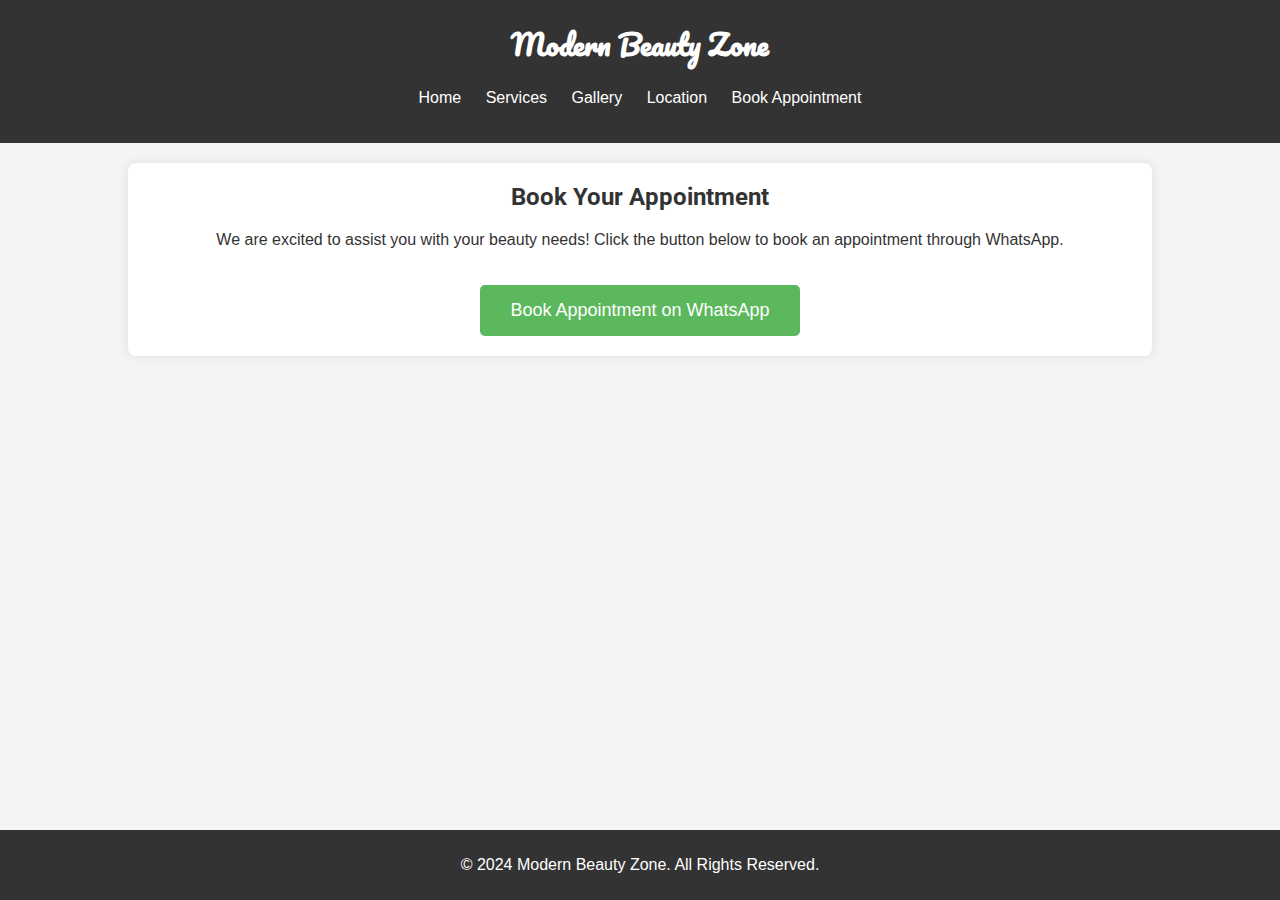
<file: book.html>
<!DOCTYPE html>
<html lang="en">
<head>
    <meta charset="UTF-8">
    <meta name="viewport" content="width=device-width, initial-scale=1.0">
    <title>Book Appointment - Modern Beauty Zone</title>
    <link href="https://fonts.googleapis.com/css2?family=Roboto:wght@700&family=Pacifico&display=swap" rel="stylesheet">
    <link rel="icon" type="image/x-icon" href="jpeg-01-30.jpg">
    <style>
        body {
            font-family: Arial, sans-serif;
            margin: 0;
            padding: 0;
            color: #333;
            background-color: #f4f4f4;
        }
        header {
            background: #333;
            color: #fff;
            padding: 20px 0;
            text-align: center;
        }
        header h1 {
            margin: 0;
            font-family: 'Pacifico', cursive;
            font-size: 28px;
        }
        nav {
            margin-top: 20px;
        }
        nav ul {
            list-style: none;
            padding: 0;
        }
        nav ul li {
            display: inline;
            margin: 0 10px;
        }
        nav ul li a {
            color: #fff;
            text-decoration: none;
        }
        nav ul li a:hover {
            text-decoration: underline;
        }
        .container {
            width: 80%;
            margin: 0 auto;
            padding: 20px;
        }
        .booking {
            background: #fff;
            padding: 20px;
            border-radius: 8px;
            box-shadow: 0 0 10px rgba(0,0,0,0.1);
            text-align: center;
        }
        .booking h2 {
            margin-top: 0;
            font-family: 'Roboto', sans-serif;
            font-weight: 700;
        }
        .button {
            display: inline-block;
            background: #5cb85c;
            color: #fff;
            padding: 15px 30px;
            border-radius: 5px;
            text-decoration: none;
            font-size: 18px;
            margin-top: 20px;
        }
        .button:hover {
            background: #4cae4c;
        }
        footer {
            background: #333;
            color: #fff;
            text-align: center;
            padding: 10px 0;
            position: fixed;
            bottom: 0;
            width: 100%;
        }
    </style>
</head>
<body>

    <header>
        <h1>Modern Beauty Zone</h1>
        <nav>
            <ul>
                <li><a href="index.html">Home</a></li>
                <li><a href="services.html">Services</a></li>
                <li><a href="gallery.html">Gallery</a></li>
                <li><a href="location.html">Location</a></li>
                <li><a href="book.html">Book Appointment</a></li>
            </ul>
        </nav>
    </header>

    <div class="container">
        <div class="booking">
            <h2>Book Your Appointment</h2>
            <p>We are excited to assist you with your beauty needs! Click the button below to book an appointment through WhatsApp.</p>
            <a href="https://wa.me/8050022309?text=Hello%2C+I+would+like+to+book+an+appointment." class="button" target="_blank">Book Appointment on WhatsApp</a>
        </div>
    </div>

    <footer>
        <p>&copy; 2024 Modern Beauty Zone. All Rights Reserved.</p>
    </footer>

</body>
</html>
</file>
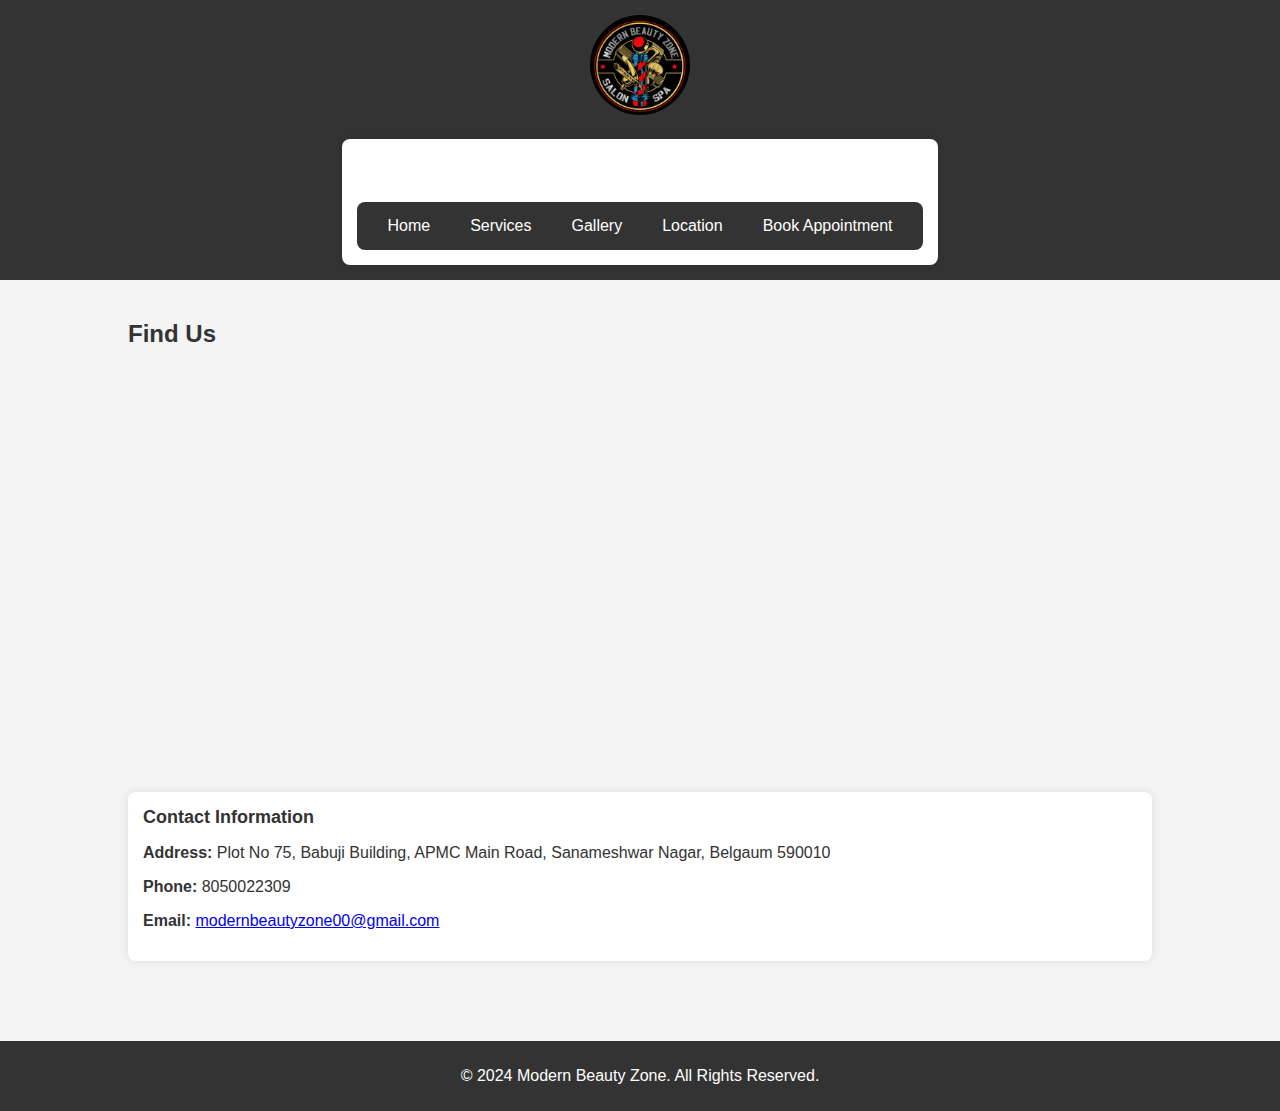
<file: location.html>
<!DOCTYPE html>
<html lang="en">
<head>
    <meta charset="UTF-8">
    <meta name="viewport" content="width=device-width, initial-scale=1.0">
    <link rel="icon" type="image/x-icon" href="jpeg-01-30.jpg">
    <title>Modern Beauty Zone - Location</title>
    <style>
        /* Mobile First Styles */
        body {
            font-family: Arial, sans-serif;
            margin: 0;
            padding: 0;
            color: #333;
            background-color: #f4f4f4;
            display: flex;
            flex-direction: column;
            min-height: 100vh;
        }
        header {
            background: #333;
            color: #fff;
            padding: 15px;
            display: flex;
            flex-direction: column;
            align-items: center;
            justify-content: center;
            text-align: center;
        }
        header .logo img {
            width: 60px;
            height: 60px;
            border-radius: 50%;
            object-fit: cover;
        }
        header h1 {
            margin: 10px 0;
            font-size: 16px;
        }
        nav {
            margin-top: 10px;
            background: #333; /* Ensure nav has the same background as the header */
            padding: 10px; /* Add padding to nav for better spacing */
            border-radius: 8px; /* Add rounded corners for consistency */
        }
        nav ul {
            list-style: none;
            padding: 0;
            margin: 0;
            display: flex;
            flex-direction: column;
            align-items: center;
        }
        nav ul li {
            margin: 5px 0;
        }
        nav ul li a {
            color: #fff;
            text-decoration: none;
            font-size: 14px;
            padding: 5px 10px; /* Add padding to navigation links */
            display: block; /* Ensure that padding is applied correctly */
        }
        nav ul li a:hover {
            background: #555; /* Add a hover effect for better visibility */
            border-radius: 4px; /* Optional: round the corners on hover */
        }
        .container {
            width: 95%;
            margin: 0 auto;
            padding: 20px;
            padding-bottom: 80px;
            flex: 1;
        }
        .map {
            margin-top: 20px;
        }
        .map iframe {
            width: 100%;
            height: 400px;
            border: 0;
            border-radius: 8px;
        }
        .info {
            margin-top: 20px;
            background: #fff;
            padding: 15px;
            border-radius: 8px;
            box-shadow: 0 0 10px rgba(0,0,0,0.1);
        }
        .info h2 {
            margin-top: 0;
            font-size: 18px;
        }
        footer {
            background: #333;
            color: #fff;
            text-align: center;
            padding: 10px 0;
            width: 100%;
            position: relative;
            display: flex;
            align-items: center;
            justify-content: center;
        }

        /* Tablet and Larger Devices */
        @media (min-width: 600px) {
            header .logo img {
                width: 80px;
                height: 80px;
            }
            header h1 {
                font-size: 18px;
            }
            nav ul {
                flex-direction: row;
            }
            nav ul li {
                margin: 0 10px;
            }
            nav ul li a {
                font-size: 16px;
            }
            .container {
                width: 90%;
            }
        }

        /* Desktop and Larger Devices */
        @media (min-width: 992px) {
            header .logo img {
                width: 100px;
                height: 100px;
            }
            header h1 {
                font-size: 24px;
            }
            nav ul {
                flex-direction: row;
            }
            .container {
                width: 80%;
            }
        }
    </style>
</head>
<body>

    <header>
        <div class="logo">
            <img src="jpeg-01-30 (1).jpg" alt="Salon Logo">
        </div>
        <div class="info">
            <h1>Modern Beauty Zone - Location</h1>
            <nav>
                <ul>
                    <li><a href="index.html">Home</a></li>
                    <li><a href="services.html">Services</a></li>
                    <li><a href="gallery.html">Gallery</a></li>
                    <li><a href="location.html">Location</a></li>
                    <li><a href="book.html">Book Appointment</a></li>
                </ul>
            </nav>
        </div>
    </header>

    <div class="container">
        <div class="map">
            <h2>Find Us</h2>
            <iframe src="https://www.google.com/maps/embed?pb=!1m17!1m12!1m3!1d3837.482947995336!2d74.50739727513199!3d15.883749984769224!2m3!1f0!2f0!3f0!3m2!1i1024!2i768!4f13.1!3m2!1m1!2zMTXCsDUzJzAxLjUiTiA3NMKwMzAnMzUuOSJF!5e0!3m2!1sen!2sin!4v1726302668580!5m2!1sen!2sin" allowfullscreen="" loading="lazy" referrerpolicy="no-referrer-when-downgrade"></iframe>
        </div>

        <div class="info">
            <h2>Contact Information</h2>
            <p><strong>Address:</strong> Plot No 75, Babuji Building, APMC Main Road, Sanameshwar Nagar, Belgaum 590010</p>
            <p><strong>Phone:</strong> 8050022309</p>
            <p><strong>Email:</strong> <a href="mailto:modernbeautyzone00@gmail.com">modernbeautyzone00@gmail.com</a></p>
        </div>
    </div>

    <footer>
        <p>&copy; 2024 Modern Beauty Zone. All Rights Reserved.</p>
    </footer>

</body>
</html>
</file>
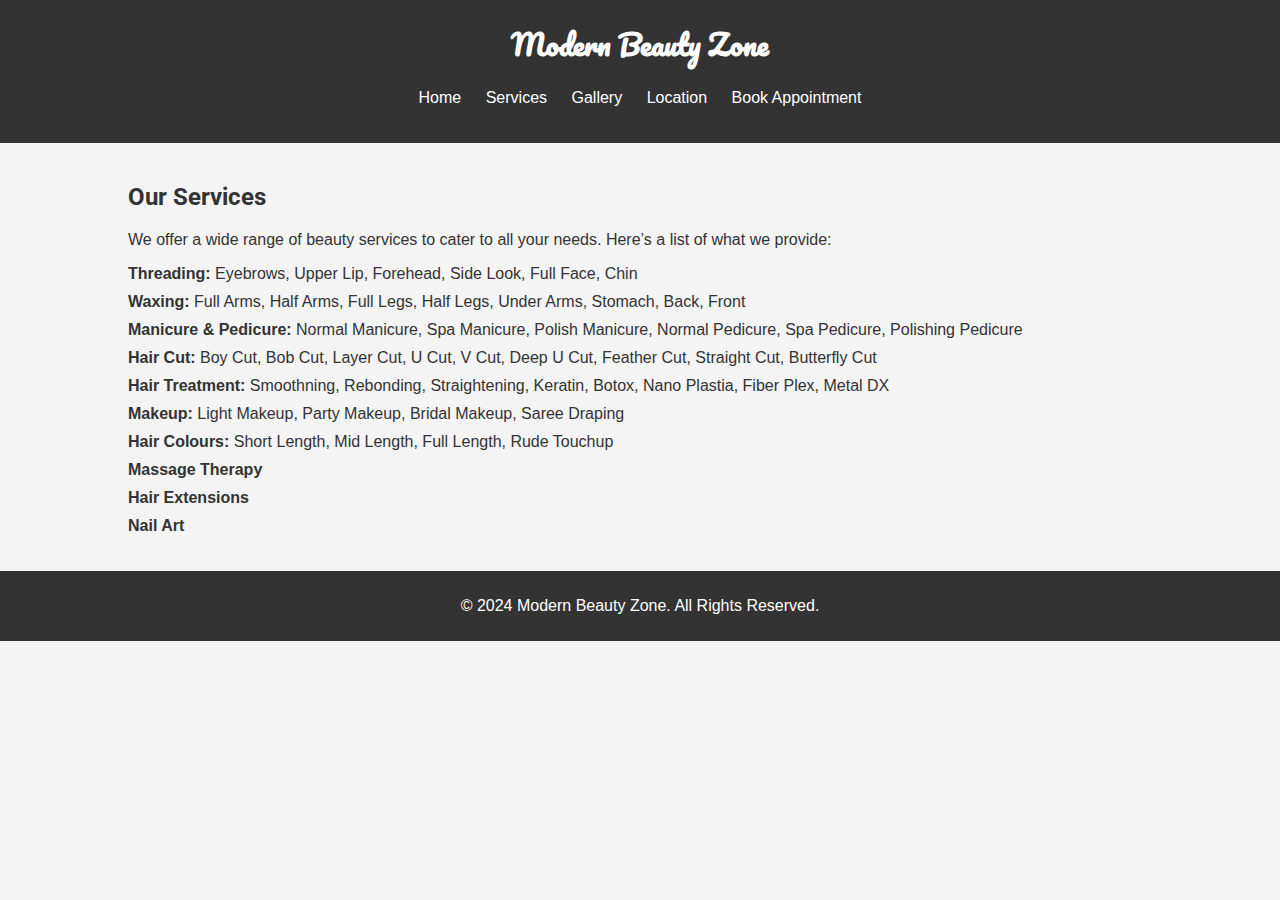
<file: services.html>
<!DOCTYPE html>
<html lang="en">
<head>
    <meta charset="UTF-8">
    <meta name="viewport" content="width=device-width, initial-scale=1.0">
    <title>Services - Modern Beauty Zone</title>
    <link rel="icon" type="image/x-icon" href="jpeg-01-30.jpg">
    <link href="https://fonts.googleapis.com/css2?family=Roboto:wght@700&family=Pacifico&display=swap" rel="stylesheet">
    <style>
        body {
            font-family: Arial, sans-serif;
            margin: 0;
            padding: 0;
            color: #333;
            background-color: #f4f4f4;
        }
        header {
            background: #333;
            color: #fff;
            padding: 20px 0;
            text-align: center;
        }
        header h1 {
            margin: 0;
            font-family: 'Pacifico', cursive;
            font-size: 28px;
        }
        nav {
            margin-top: 20px;
        }
        nav ul {
            list-style: none;
            padding: 0;
        }
        nav ul li {
            display: inline;
            margin: 0 10px;
        }
        nav ul li a {
            color: #fff;
            text-decoration: none;
        }
        nav ul li a:hover {
            text-decoration: underline;
        }
        .container {
            width: 80%;
            margin: 0 auto;
            padding: 20px;
        }
        .container h2 {
            font-family: 'Roboto', sans-serif;
            font-weight: 700;
        }
        .container ul {
            list-style-type: none;
            padding: 0;
        }
        .container li {
            margin: 10px 0;
        }
        footer {
            background: #333;
            color: #fff;
            text-align: center;
            padding: 10px 0;
        }
    </style>
</head>
<body>
    <header>
        <h1>Modern Beauty Zone</h1>
        <nav>
            <ul>
                <li><a href="index.html">Home</a></li>
                <li><a href="services.html">Services</a></li>
                <li><a href="gallery.html">Gallery</a></li>
                <li><a href="location.html">Location</a></li>
                <li><a href="book.html">Book Appointment</a></li>
            </ul>
        </nav>
    </header>

    <div class="container">
        <h2>Our Services</h2>
        <p>We offer a wide range of beauty services to cater to all your needs. Here’s a list of what we provide:</p>
        <ul>
            <li><strong>Threading:</strong> Eyebrows, Upper Lip, Forehead, Side Look, Full Face, Chin</li>
            <li><strong>Waxing:</strong> Full Arms, Half Arms, Full Legs, Half Legs, Under Arms, Stomach, Back, Front</li>
            <li><strong>Manicure & Pedicure:</strong> Normal Manicure, Spa Manicure, Polish Manicure, Normal Pedicure, Spa Pedicure, Polishing Pedicure</li>
            <li><strong>Hair Cut:</strong> Boy Cut, Bob Cut, Layer Cut, U Cut, V Cut, Deep U Cut, Feather Cut, Straight Cut, Butterfly Cut</li>
            <li><strong>Hair Treatment:</strong> Smoothning, Rebonding, Straightening, Keratin, Botox, Nano Plastia, Fiber Plex, Metal DX</li>
            <li><strong>Makeup:</strong> Light Makeup, Party Makeup, Bridal Makeup, Saree Draping</li>
            <li><strong>Hair Colours:</strong> Short Length, Mid Length, Full Length, Rude Touchup</li>
            <li><strong>Massage Therapy</strong></li>
            <li><strong>Hair Extensions</strong></li>
            <li><strong>Nail Art</strong></li>
        </ul>
    </div>

    <footer>
        <p>&copy; 2024 Modern Beauty Zone. All Rights Reserved.</p>
    </footer>
</body>
</html>
</file>
